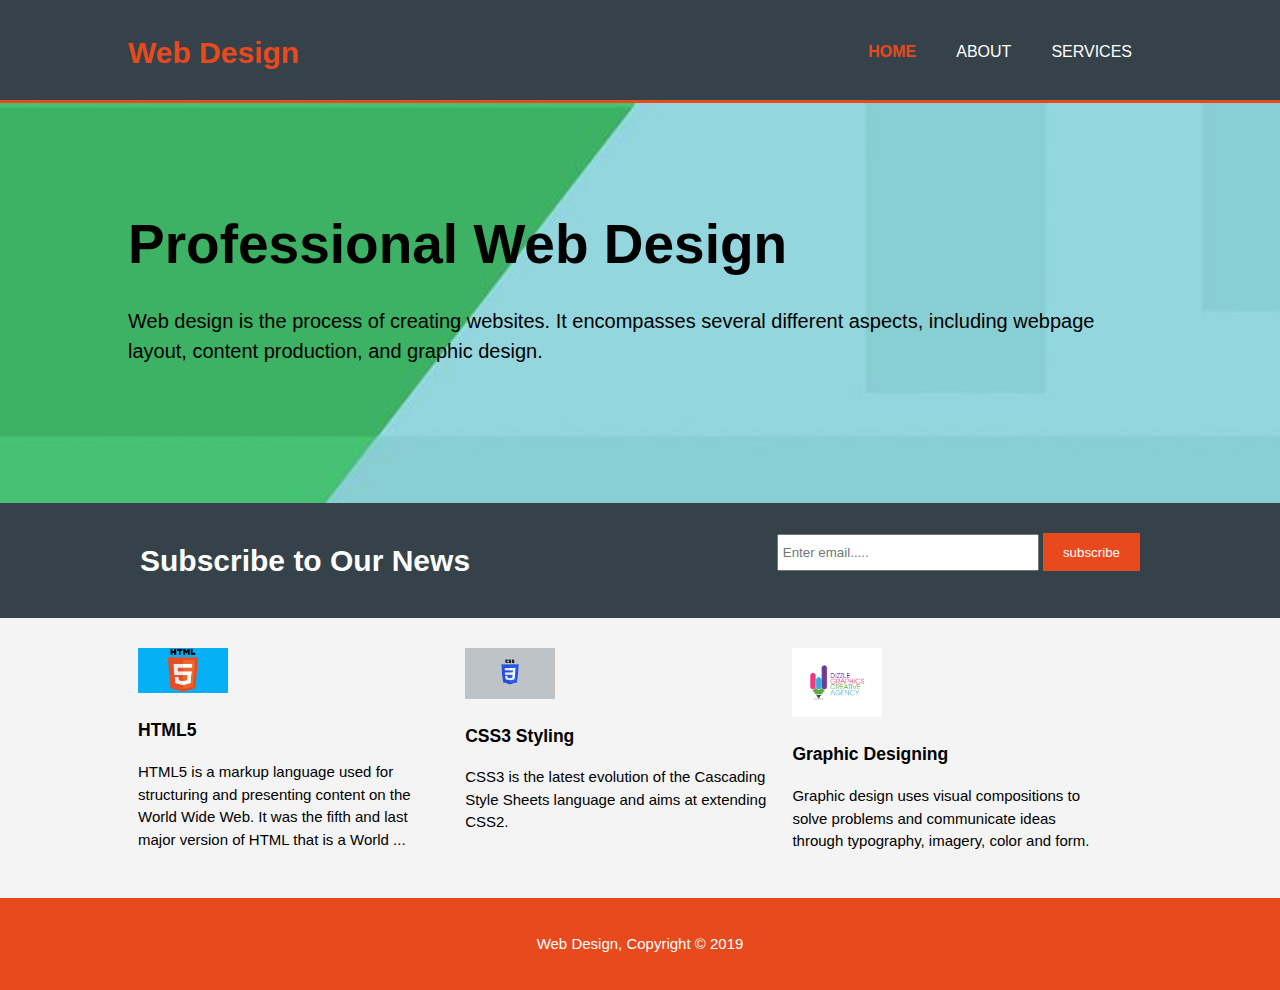
<file: index.html>
<!DOCTYPE html>
<html>
    <head>
<meta charset="utf-8">
<meta name ="viewport" content= "width= device-width">
<meta name ="description" content ="Professional web design">
<meta name ="keywords" content = "web design">
<meta name = "author" content ="sadhana">
<title>Web Design | Welcome</title>
<link rel = "stylesheet" href ="style.css">
    </head>
    <body>
        <header>

            <div class ="container">
                <div id = "div1">
                    <h1><span class="highlight">Web Design</span></h1>

                </div>
                <nav>
                    <ul>
        <li class="current"> <a href ="index.html">Home</a></li>
        <li> <a href ="about.html">about</a></li>
        <li> <a href ="services.html">Services</a></li>

                    </ul>
                </nav>
            </div>
        </header>
        <section id= "showcase">
            <div class="container">
                <h1>Professional Web Design</h1>
            <p>Web design is the process of creating websites. It encompasses several different aspects, including webpage layout, content production, and graphic design. </p>
            </div>

        </section>
        <section id ="news">
            <div class="container">
              <h1>Subscribe to Our News</h1> 
              <form>
                  <input type ="email" placeholder="Enter email.....">
                  <button type = "submit" class="button-1">subscribe</button>

              </form> 
            </div>

        </section>
        <section id ="boxes">
            <div class="container">
                <div class ="box">
                    <img src="./imgs/html5.png">
                    <h3>HTML5 </h3>
                    <p>HTML5 is a markup language used for structuring and presenting content on the World Wide Web. It was the fifth and last major version of HTML that is a World ...</p>
                </div>
                <div class ="box">
                    <img src="./imgs/css3.png">

                    <h3>CSS3 Styling </h3>
                    <p>CSS3 is the latest evolution of the Cascading Style Sheets language and aims at extending CSS2. </p>
                </div>
                <div class ="box">
                    <img src="./imgs/graphic.png">

                    <h3>Graphic Designing </h3>
                    <p>Graphic design uses visual compositions to solve problems and communicate ideas through typography, imagery, color and form. </p>
                </div>
            </div>

        </section>
        <footer>
            <p> Web Design, Copyright &copy; 2019</p>
        </footer>
</body>
   
</html>
</file>
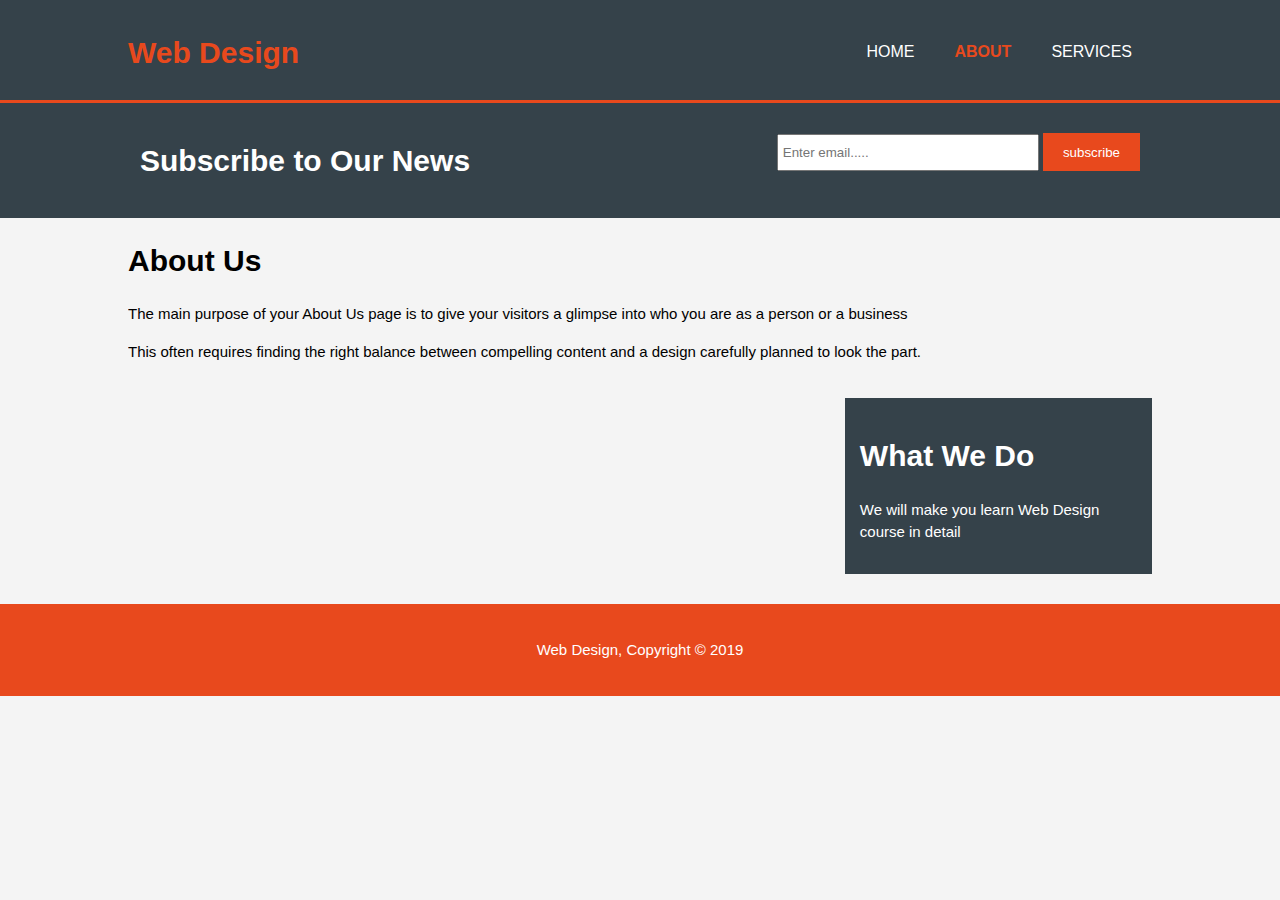
<file: about.html>
<!DOCTYPE html>
<html>
    <head>
<meta charset="utf-8">
<meta name ="viewport" content= "width= device-width">
<meta name ="description" content ="Professional web design">
<meta name ="keywords" content = "web design">
<meta name = "author" content ="sadhana">
<title>Web Design | Services</title>
<link rel = "stylesheet" href ="style.css">
    </head>
    <body>
        <header>

            <div class ="container">
                <div id = "div1">
                    <h1><span class="highlight">Web Design</span></h1>

                </div>
                <nav>
                    <ul>
        <li > <a href ="index.html">Home</a></li>
        <li class ="current"> <a href ="about.html">about</a></li>
        <li> <a href ="services.html">Services</a></li>

                    </ul>
                </nav>
            </div>
        </header>
        
        <section id ="news">
            <div class="container">
              <h1>Subscribe to Our News</h1> 
              <form>
                  <input type ="email" placeholder="Enter email.....">
                  <button type = "submit" class="button-1">subscribe</button>

              </form> 
            </div>

        </section>
        <section id ="main">
            <div class="container">
                <article id="main-col">
           <h1 class ="page-title">About Us</h1>
           <p>The main purpose of your About Us page is to give your visitors a glimpse into who you are as a person or a business </p>       
           <p>This often requires finding the right balance between compelling content and a design carefully planned to look the part.</p>
        </article>

        <aside id="sidebar">
            <div class="dark">
      <h1>What We Do </h1>
      
      <p>We will make you learn Web Design course in detail</p>
        </aside>
            </div>

        </section>
        <footer>
            <p> Web Design, Copyright &copy; 2019</p>
        </footer>
</body>
   
</html>
</file>
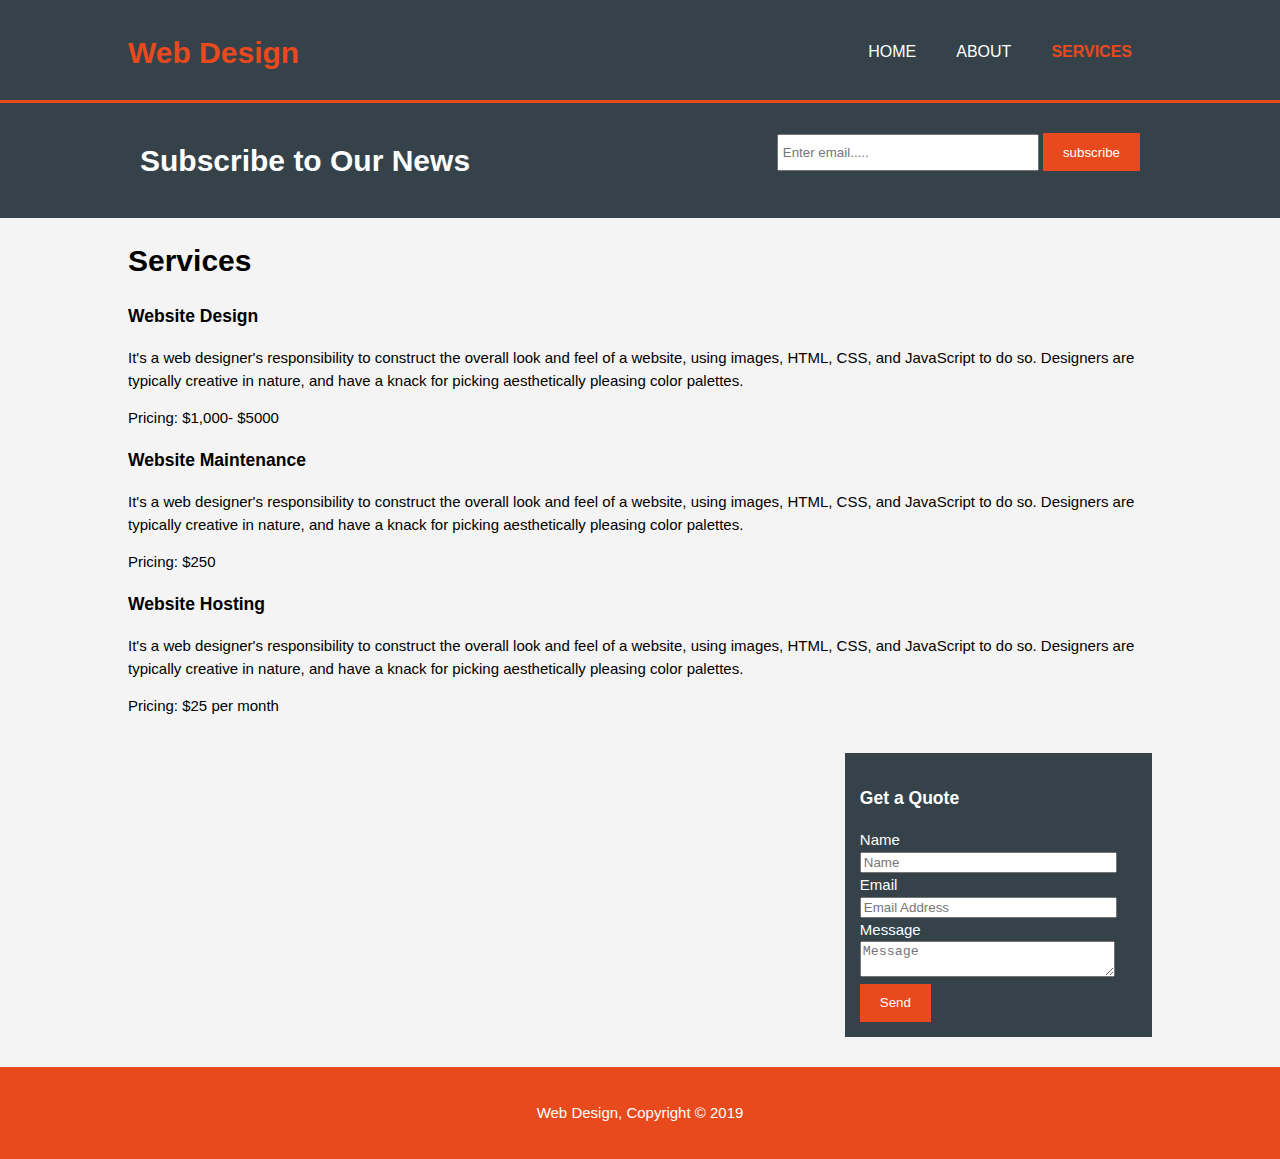
<file: services.html>
<!DOCTYPE html>
<html>
    <head>
<meta charset="utf-8">
<meta name ="viewport" content= "width= device-width">
<meta name ="description" content ="Professional web design">
<meta name ="keywords" content = "web design">
<meta name = "author" content ="sadhana">
<title>Web Design | About</title>
<link rel = "stylesheet" href ="style.css">
    </head>
    <body>
        <header>

            <div class ="container">
                <div id = "div1">
                    <h1><span class="highlight">Web Design</span></h1>

                </div>
                <nav>
                    <ul>
        <li > <a href ="index.html">Home</a></li>
        <li> <a href ="about.html">about</a></li>
        <li class="current"> <a href ="services.html">Services</a></li>

                    </ul>
                </nav>
            </div>
        </header>
        
        <section id ="news">
            <div class="container">
              <h1>Subscribe to Our News</h1> 
              <form>
                  <input type ="email" placeholder="Enter email.....">
                  <button type = "submit" class="button-1">subscribe</button>

              </form> 
            </div>

        </section>
        <section id ="main">
            <div class="container">
                <article id="main-col">
           <h1 class ="page-title">Services</h1>
           <ul id="services">
               <li>
                   <h3>Website Design</h1>
        <p>It's a web designer's responsibility to construct the overall look and feel of a website, using images, HTML, CSS, and JavaScript to do so. Designers are typically creative in nature, and have a knack for picking aesthetically pleasing color palettes.</p>
                    <p> Pricing: $1,000- $5000 </p>
               </li>
               <li>
                <h3>Website Maintenance</h1>
                    <p>It's a web designer's responsibility to construct the overall look and feel of a website, using images, HTML, CSS, and JavaScript to do so. Designers are typically creative in nature, and have a knack for picking aesthetically pleasing color palettes.</p>
                        <p> Pricing: $250 </p>
               </li>
              <li>
                <h3>Website Hosting</h1>
                    <p>It's a web designer's responsibility to construct the overall look and feel of a website, using images, HTML, CSS, and JavaScript to do so. Designers are typically creative in nature, and have a knack for picking aesthetically pleasing color palettes.</p>
                        <p> Pricing: $25 per month</p>
              </li>
           </ul>
        </article>

        <aside id="sidebar">
            <div class="dark">
             <h3>Get a Quote</h3>
             <form class ="quote">
<div>
    <label> Name</label><br>
    <input type ="text" placeholder="Name">
</div>
<div> 
    <label> Email</label><br>
        <input type = "email" placeholder="Email Address">
            </div>
   <div>
       <label> Message</label><br>
       <textarea placeholder="Message"></textarea>
   </div>
   <button class="button-1" type= "submit">Send</button>
</form>
</div>
</aside>

   </div>
        </section>
        <footer>
            <p> Web Design, Copyright &copy; 2019</p>
        </footer>
</body>
   
</html>
</file>
<file: style.css>
body{
  /* font-family:Arial, Helvetica, sans-serif;  
  font-size: 15px;
  line-height: 1.5 ; */
  font: 15px/ 1.5 Arial,Helvetica, sans-serif;  
  padding: 0;
  margin:0;
  background: #f4f4f4;
}
 
 .container{
     width: 80%;
     margin: auto;
     overflow: hidden;
 }
 ul{
    margin:0;
    padding:0;
 }
 .dark {
     padding :15px;
     background:#35424a;
     color: #ffffff;
     margin-top: 10px;
     margin-bottom: 10px;
 }
.button-1{
    height:38px;
    background: #e8491d;
    border: 0;
    padding-left: 20px;
    padding-right:20px;
    color: #ffffff;
}
 header{
     background: #35424a ;
     color: white;
     padding-top: 30px;
     min-height: 70px;
     border-bottom: #e8491d 3px solid;
 }
  
 header a{
     color: white;
     text-decoration: none;
     text-transform: uppercase;
     font-size: 16px;
 }

 
 header li{
     float: left;
     display:inline ;
     padding: 0 20px 0 20px;

 }
 header #div1{
float:left;
}
 header #div1 h1{
      margin:0;
 }
  header nav{
      float:right;
      margin-top: 10px;
  }

  header .highlight, header .current a{
      color: #e8491d;
      font-weight: bold;
  }

  header a:hover{
      color:#cccc;
      font-weight: bold;
  }

  /*showcase */
  #showcase{
  min-height: 400px;
  background:url('./imgs/showcase.jpg')  no-repeat center/cover;
  }

  #showcase h1{
      margin-top:100px;
      font-size: 55px;
      margin-bottom: 10px;
  }

  #showcase p{
      font-size:20px;
    
  }
/*news */
  #news{
      padding:15px;
      color:white;
      background: #35424a;
  }

  #news h1{
   float:left;

  }
  #news form{
     float:right;
     margin-top: 15px;
  }

  #news input[type="email"]{
      padding:4px;
      height:25px;
      width:250px;
  }

/*boxes */
 #boxes{
     margin-top:20px;

 }
 #boxes .box{
    float:left;
    width: 30%;
    padding:10px;

 }

 #boxes .box img{
     width: 90px;
 }
   

 /*sidebar */
      aside#sidebar{
          float:right;
          width:30%;
          margin-top:10px;
        
      }
      aside#sidebar .quote input, aside#sidebar .quote textarea{
    width:90%;
    padding:px;

      }
/*main-col */
article #main-col{
    float:left;
    width:65%;
}
   /*Services*/
   ul #services li{
       list-style:none;
       padding:20px;
       border: #cccccc sold 1px;
       margin-bottom: 5px;
       background: #e6e6e6;
    
   }


 footer{
     padding:20px;
     margin-top: 20px;
     color:#ffffff;
     background-color:#e8491d;
     text-align: center;
 }
  /*Media Queries */
  @media(max-width:768px){
      header #div1,
      header nav li
      #news h1        
      #news form
      #boxes .box
      article #main-col
      asiede #sidebar {
          float:none;
          text-align:center;
          width:100%;
      }
      header{
          padding-bottom:20px;
      }
      #showcase h1{
          margin-top:40px;
         }
         #news button, .quote button{
             display:block;
             width 100%;
         }
         #news form input[type="email"], .quote input, .quote textarea{
           width:100%;
           margin-bottom: 5px;
         }
  }
</file>
